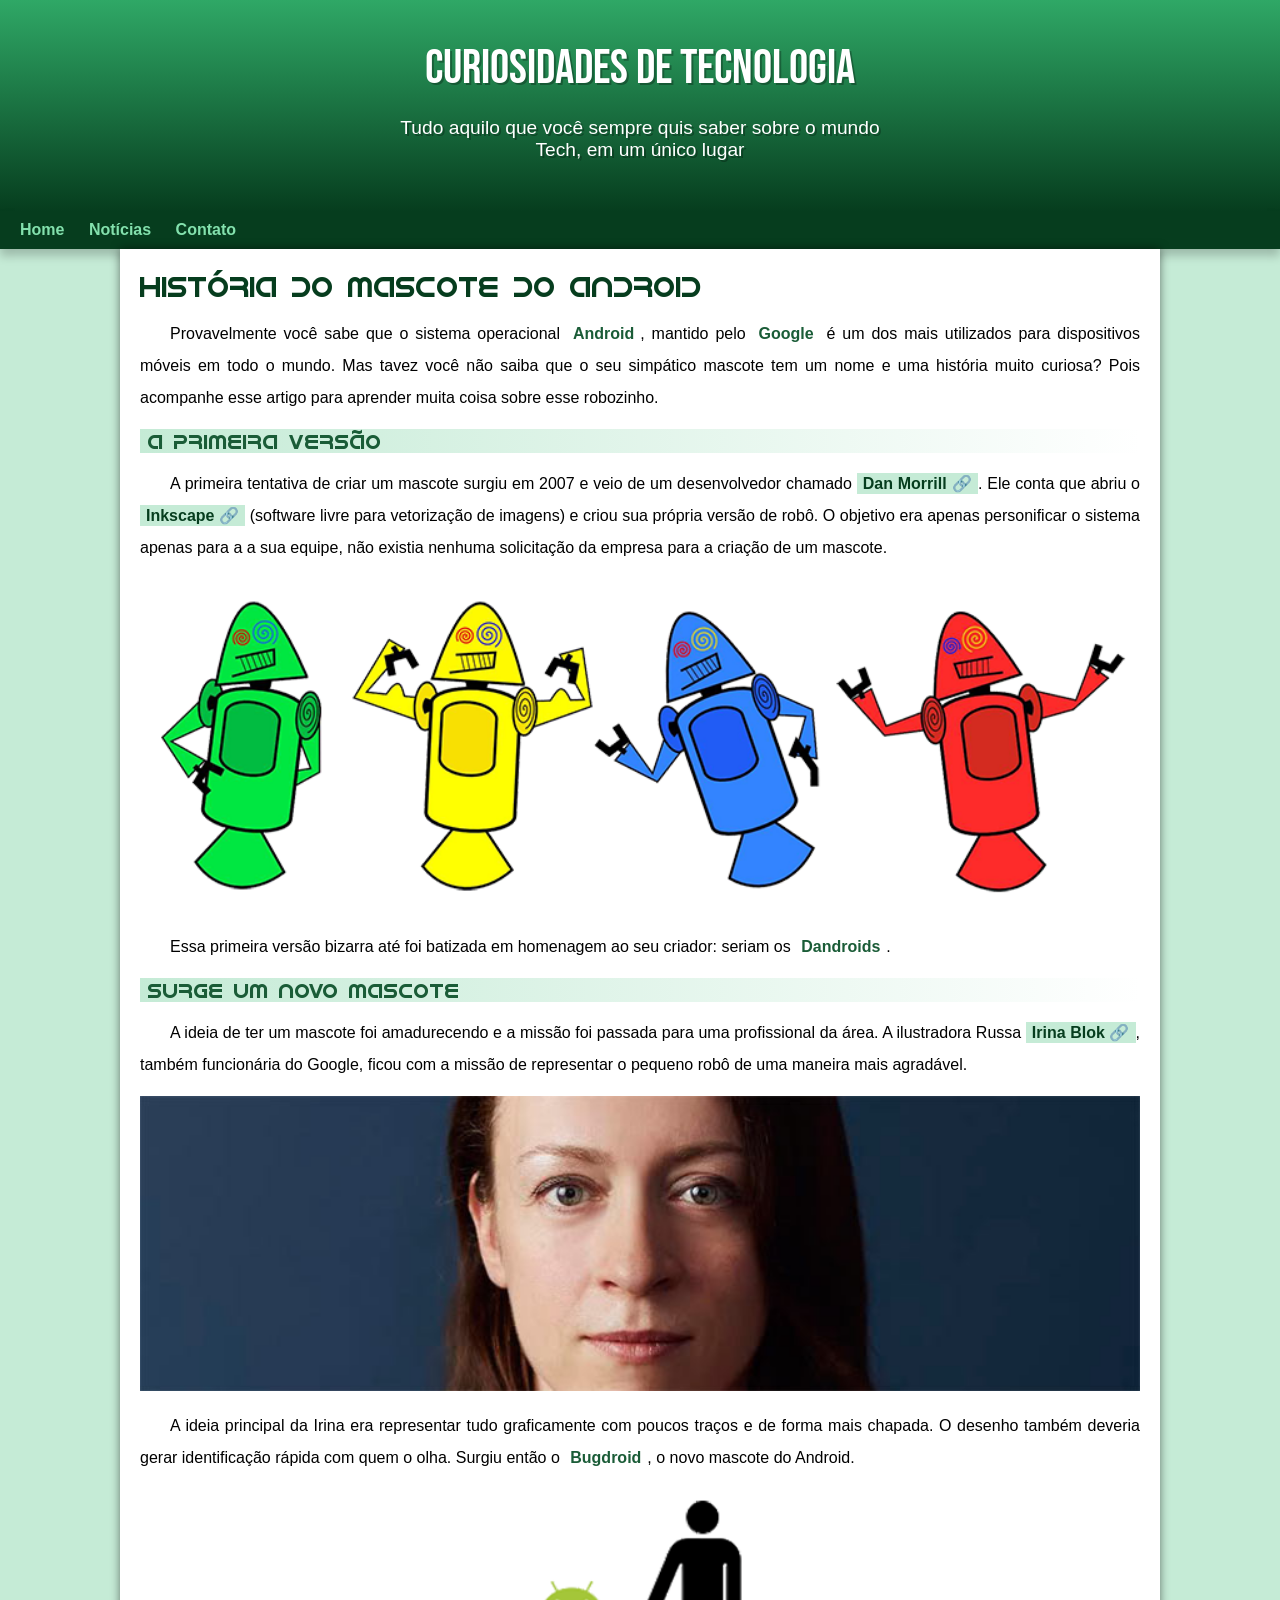
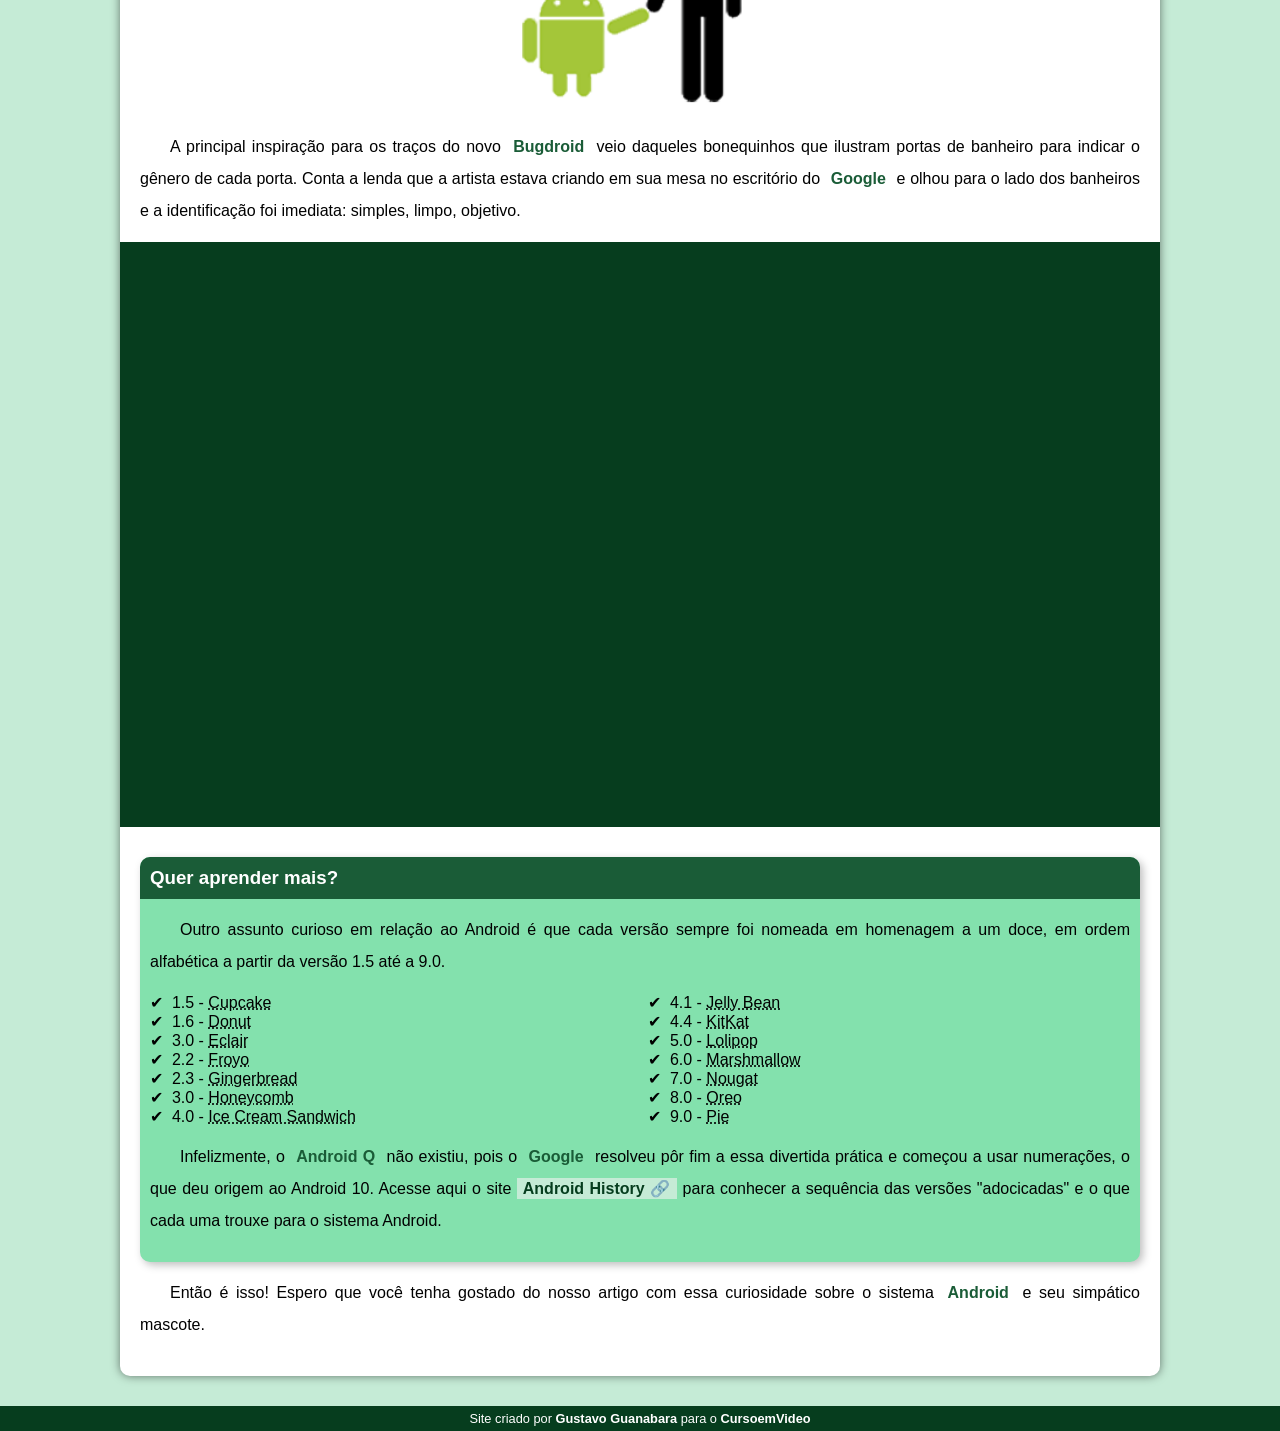
<file: index.html>
<!DOCTYPE html>
<html lang="pt-br">
<head>
    <meta charset="UTF-8">
    <meta name="viewport" content="width=device-width, initial-scale=1.0">
    <link rel="shortcut icon" href="imagens/favicon.ico" type="image/x-icon">
    <title>Como surgiu o mascote do Android?</title>
    <link rel="stylesheet" href="estilo/style.css">
</head>
<body>
    <header>
        <h1>Curiosidades de Tecnologia</h1>
        <p>Tudo aquilo que você sempre quis saber sobre o mundo Tech, em um único lugar</p>
    </header>
    <nav>
        <a href="#">Home</a>
        <a href="#">Notícias</a>
        <a href="#">Contato</a>
    </nav>
    <main>
        <article>
            <h1>História do Mascote do Android</h1>

            <p>Provavelmente você sabe que o sistema operacional <strong>Android</strong>, mantido pelo <strong>Google</strong> é um dos mais utilizados para dispositivos móveis em todo o mundo. Mas tavez você não saiba que o seu simpático mascote tem um nome e uma história muito curiosa? Pois acompanhe esse artigo para aprender muita coisa sobre esse robozinho.</p>

            <h2>A primeira versão</h2>

            <p>A primeira tentativa de criar um mascote surgiu em 2007 e veio de um desenvolvedor chamado <a href="https://androidcommunity.com/dan-morrill-shows-us-the-android-mascot-that-almost-was-20130103/" target="_blank" class="externo">Dan Morrill</a>. Ele conta que abriu o <a href="https://inkscape.org/pt-br/" target="_blank" class="externo">Inkscape</a> (software livre para vetorização de imagens) e criou sua própria versão de robô. O objetivo era apenas personificar o sistema apenas para a a sua equipe, não existia nenhuma solicitação da empresa para a criação de um mascote.</p>

            <picture>
                <source media="(max-width: 500px)" srcset="imagens/dan-droids-pq.png">
                <img src="imagens/dan-droids.png" alt="Primeiro mascote do Android"></picture>

            <p>Essa primeira versão bizarra até foi batizada em homenagem ao seu criador: seriam os <strong>Dandroids</strong>.</p>

            <h2>Surge um novo mascote</h2>

            <p>A ideia de ter um mascote foi amadurecendo e a missão foi passada para uma profissional da área. A ilustradora Russa <a href="https://www.irinablok.com/" target="_blank" class="externo">Irina Blok</a>, também funcionária do Google, ficou com a missão de representar o pequeno robô de uma maneira mais agradável.</p>

            <picture>
                <source media="(max-width: 500px)" srcset="imagens/irina-blok-pq.jpg">
                <img src="imagens/irina-blok.jpg" alt="Irina Block, criadora do Bugdroid"></picture>

            <p>A ideia principal da Irina era representar tudo graficamente com poucos traços e de forma mais chapada. O desenho também deveria gerar identificação rápida com quem o olha. Surgiu então o <strong>Bugdroid</strong>, o novo mascote do Android.</p>

            <img src="imagens/bugdroid.png" class="pequena" alt="Bugdroid">

            <p>A principal inspiração para os traços do novo <strong>Bugdroid</strong> veio daqueles bonequinhos que ilustram portas de banheiro para indicar o gênero de cada porta. Conta a lenda que a artista estava criando em sua mesa no escritório do <strong>Google</strong> e olhou para o lado dos banheiros e a identificação foi imediata: simples, limpo, objetivo.</p>

            <div class="video"><iframe width="560" height="315" src="https://www.youtube.com/embed/l2UDgpLz20M" title="YouTube video player" frameborder="0" allow="accelerometer; autoplay; clipboard-write; encrypted-media; gyroscope; picture-in-picture; web-share" allowfullscreen></iframe></div>
            
            <aside>
                <h3>Quer aprender mais?</h3>

                <p>Outro assunto curioso em relação ao Android é que cada versão sempre foi nomeada em homenagem a um doce, em ordem alfabética a partir da versão 1.5 até a 9.0.</p>

                <ul>
                    <li>1.5 - <abbr title="Bolo de Copo">Cupcake</abbr></li>
                    <li>1.6 - <abbr title="Rosquinha">Donut</abbr></li>
                    <li>3.0 - <abbr title="Bomba">Eclair</abbr></li>
                    <li>2.2 - <abbr title="Iogurte Congelado">Froyo</abbr></li>
                    <li>2.3 - <abbr title="Biscoito de Gengibre">Gingerbread</abbr></li>
                    <li>3.0 - <abbr title="Favo de Mel">Honeycomb</abbr></li>
                    <li>4.0 - <abbr title="Sanduíche de Sorvete">Ice Cream Sandwich</abbr></li>
                    <li>4.1 - <abbr title="Jujuba">Jelly Bean</abbr></li>
                    <li>4.4 - <abbr title="KitKat">KitKat</abbr></li>
                    <li>5.0 - <abbr title="Pirulito">Lolipop</abbr></li>
                    <li>6.0 - <abbr title="Marshmallow">Marshmallow</abbr></li>
                    <li>7.0 - <abbr title="Torrone">Nougat</abbr></li>
                    <li>8.0 - <abbr title="Oreo">Oreo</abbr></li>
                    <li>9.0 - <abbr title="Torta">Pie</abbr></li>
                </ul>

                <p>
                    Infelizmente, o <strong>Android Q</strong> não existiu, pois o <strong>Google</strong> resolveu pôr fim a essa divertida prática e começou a usar numerações, o que deu origem ao Android 10.
                    Acesse aqui o site <a href="https://www.android.com/intl/en_uk/history/" target="_blank" class="externo">Android History</a> para conhecer a sequência das versões "adocicadas" e o que cada uma trouxe para o sistema Android.
                </p>
            </aside>

            <p>Então é isso! Espero que você tenha gostado do nosso artigo com essa curiosidade sobre o sistema <strong>Android</strong> e seu simpático mascote.</p>
        </article>
    </main>
    <footer>
        <p>Site criado por <a href="https://gustavoguanabara.github.io/" target="_blank">Gustavo Guanabara</a> para o <a href="https://www.youtube.com/cursoemvideo" target="_blank">CursoemVideo</a></p>
    </footer>
</body>
</html>
</file>
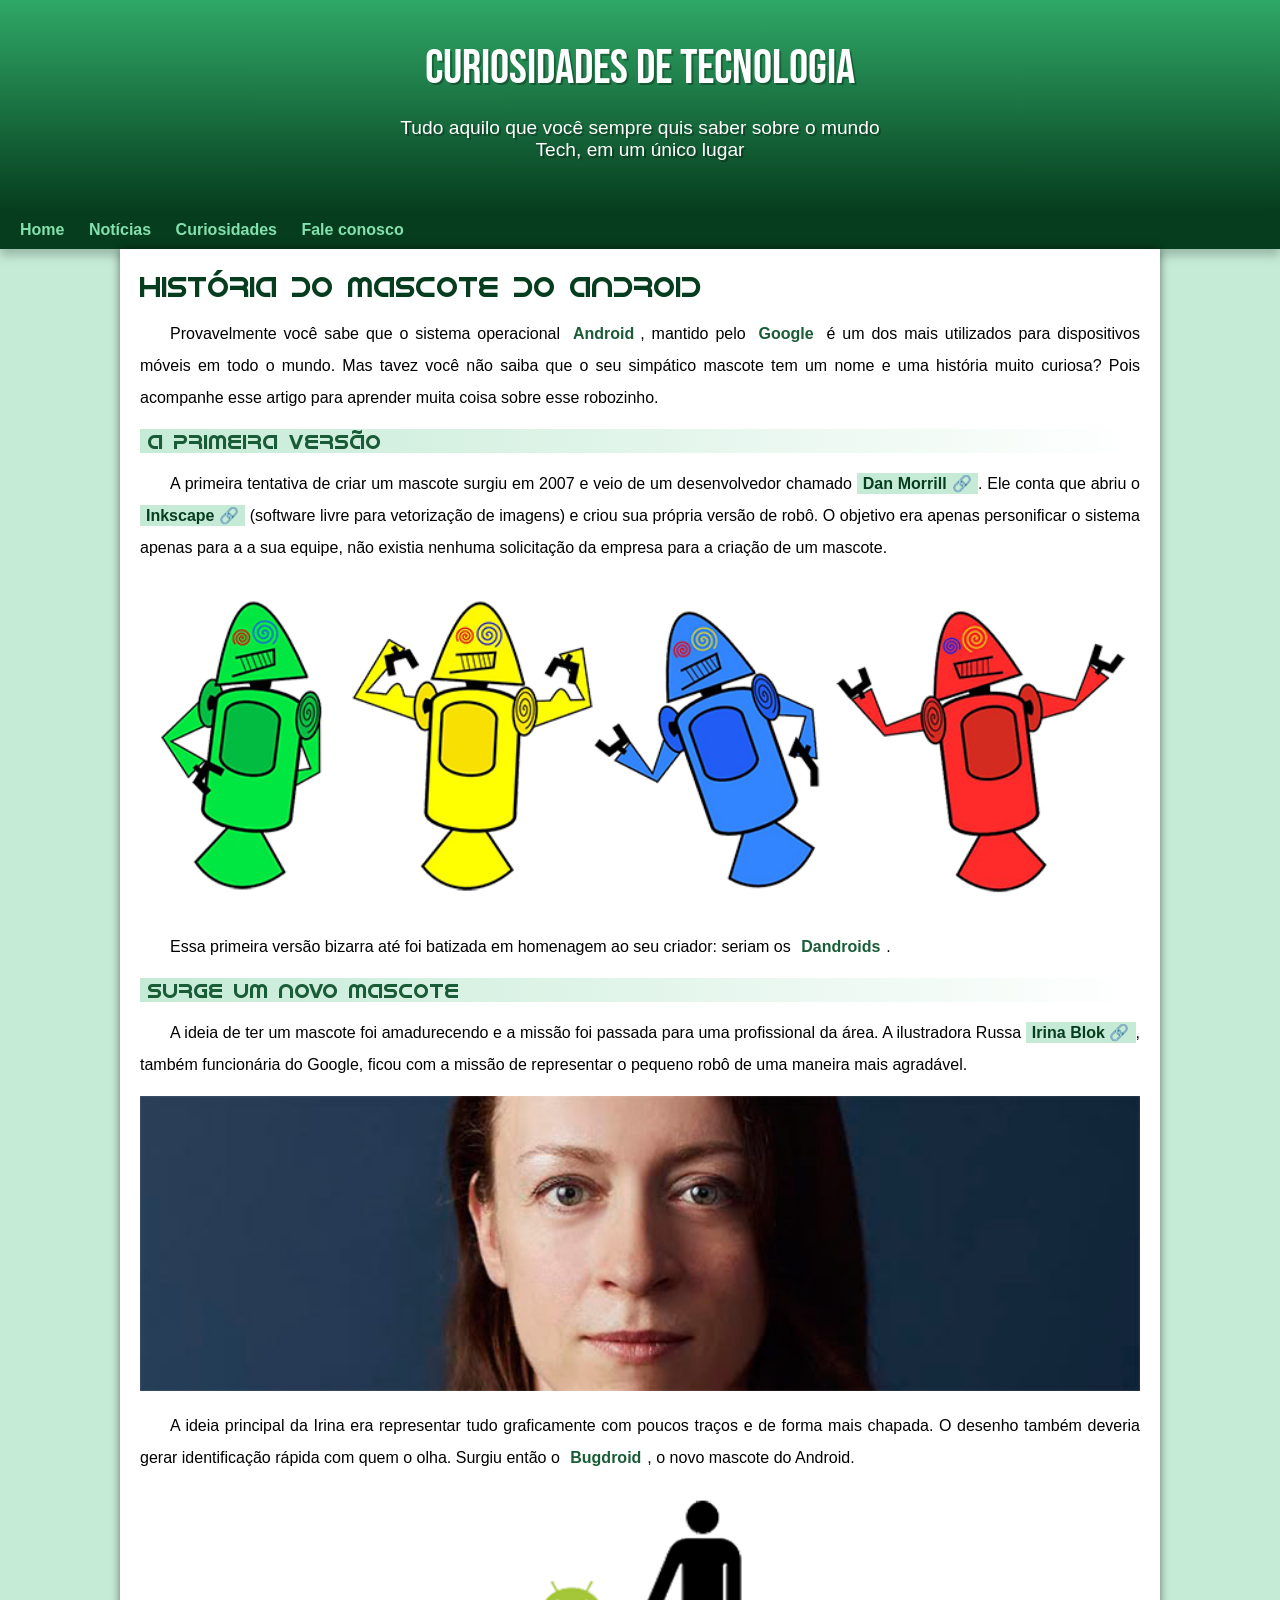
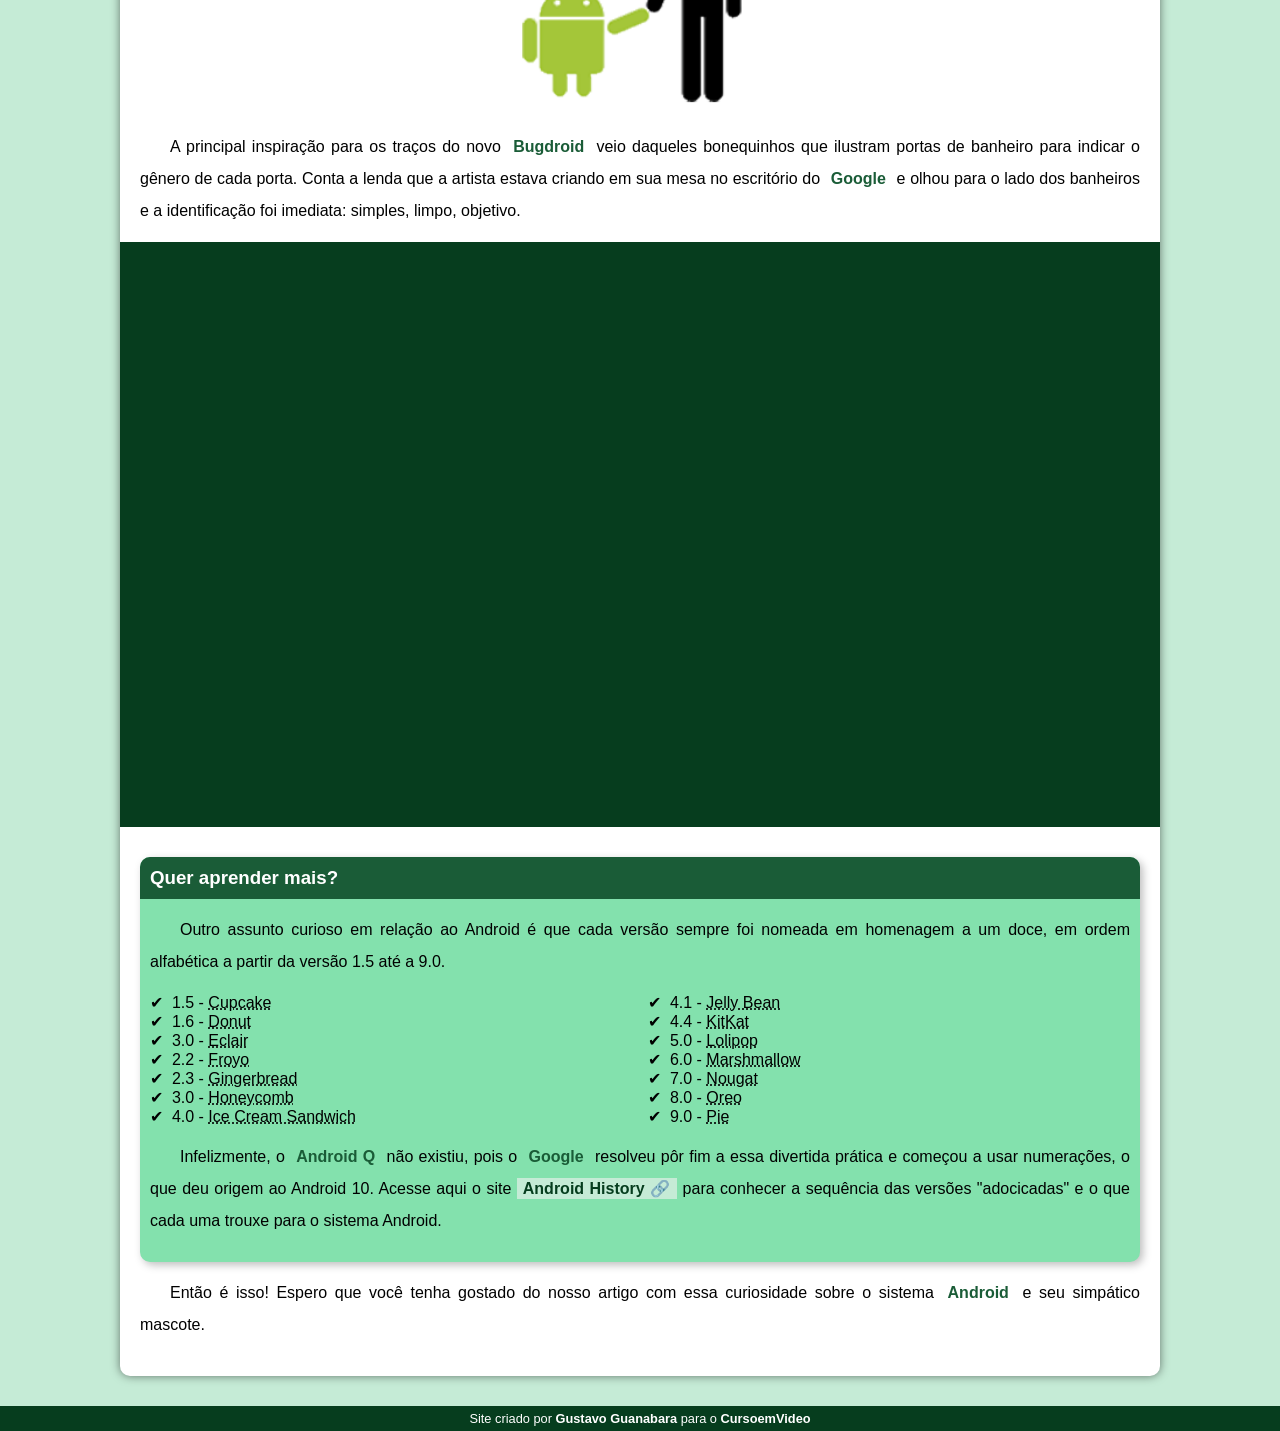
<file: index.html.html>
<!DOCTYPE html>
<html lang="pt-br">
<head>
    <meta charset="UTF-8">
    <meta name="viewport" content="width=device-width, initial-scale=1.0">
    <link rel="shortcut icon" href="imagens/favicon.ico" type="image/x-icon">
    <title>Como surgiu o mascote do Android?</title>
    <link rel="stylesheet" href="estilo/style.css">
</head>
<body>
    <header>
        <h1>Curiosidades de Tecnologia</h1>
        <p>Tudo aquilo que você sempre quis saber sobre o mundo Tech, em um único lugar</p>
    </header>
    <nav>
        <a href="#">Home</a>
        <a href="#">Notícias</a>
        <a href="#">Curiosidades</a>
        <a href="#">Fale conosco</a>
    </nav>
    <main>
        <article>
            <h1>História do Mascote do Android</h1>

            <p>Provavelmente você sabe que o sistema operacional <strong>Android</strong>, mantido pelo <strong>Google</strong> é um dos mais utilizados para dispositivos móveis em todo o mundo. Mas tavez você não saiba que o seu simpático mascote tem um nome e uma história muito curiosa? Pois acompanhe esse artigo para aprender muita coisa sobre esse robozinho.</p>

            <h2>A primeira versão</h2>

            <p>A primeira tentativa de criar um mascote surgiu em 2007 e veio de um desenvolvedor chamado <a href="https://androidcommunity.com/dan-morrill-shows-us-the-android-mascot-that-almost-was-20130103/" target="_blank" class="externo">Dan Morrill</a>. Ele conta que abriu o <a href="https://inkscape.org/pt-br/" target="_blank" class="externo">Inkscape</a> (software livre para vetorização de imagens) e criou sua própria versão de robô. O objetivo era apenas personificar o sistema apenas para a a sua equipe, não existia nenhuma solicitação da empresa para a criação de um mascote.</p>

            <picture>
                <source media="(max-width: 500px)" srcset="imagens/dan-droids-pq.png">
                <img src="imagens/dan-droids.png" alt="Primeiro mascote do Android"></picture>

            <p>Essa primeira versão bizarra até foi batizada em homenagem ao seu criador: seriam os <strong>Dandroids</strong>.</p>

            <h2>Surge um novo mascote</h2>

            <p>A ideia de ter um mascote foi amadurecendo e a missão foi passada para uma profissional da área. A ilustradora Russa <a href="https://www.irinablok.com/" target="_blank" class="externo">Irina Blok</a>, também funcionária do Google, ficou com a missão de representar o pequeno robô de uma maneira mais agradável.</p>

            <picture>
                <source media="(max-width: 500px)" srcset="imagens/irina-blok-pq.jpg">
                <img src="imagens/irina-blok.jpg" alt="Irina Block, criadora do Bugdroid"></picture>

            <p>A ideia principal da Irina era representar tudo graficamente com poucos traços e de forma mais chapada. O desenho também deveria gerar identificação rápida com quem o olha. Surgiu então o <strong>Bugdroid</strong>, o novo mascote do Android.</p>

            <img src="imagens/bugdroid.png" class="pequena" alt="Bugdroid">

            <p>A principal inspiração para os traços do novo <strong>Bugdroid</strong> veio daqueles bonequinhos que ilustram portas de banheiro para indicar o gênero de cada porta. Conta a lenda que a artista estava criando em sua mesa no escritório do <strong>Google</strong> e olhou para o lado dos banheiros e a identificação foi imediata: simples, limpo, objetivo.</p>

            <div class="video"><iframe width="560" height="315" src="https://www.youtube.com/embed/l2UDgpLz20M" title="YouTube video player" frameborder="0" allow="accelerometer; autoplay; clipboard-write; encrypted-media; gyroscope; picture-in-picture; web-share" allowfullscreen></iframe></div>
            
            <aside>
                <h3>Quer aprender mais?</h3>

                <p>Outro assunto curioso em relação ao Android é que cada versão sempre foi nomeada em homenagem a um doce, em ordem alfabética a partir da versão 1.5 até a 9.0.</p>

                <ul>
                    <li>1.5 - <abbr title="Bolo de Copo">Cupcake</abbr></li>
                    <li>1.6 - <abbr title="Rosquinha">Donut</abbr></li>
                    <li>3.0 - <abbr title="Bomba">Eclair</abbr></li>
                    <li>2.2 - <abbr title="Iogurte Congelado">Froyo</abbr></li>
                    <li>2.3 - <abbr title="Biscoito de Gengibre">Gingerbread</abbr></li>
                    <li>3.0 - <abbr title="Favo de Mel">Honeycomb</abbr></li>
                    <li>4.0 - <abbr title="Sanduíche de Sorvete">Ice Cream Sandwich</abbr></li>
                    <li>4.1 - <abbr title="Jujuba">Jelly Bean</abbr></li>
                    <li>4.4 - <abbr title="KitKat">KitKat</abbr></li>
                    <li>5.0 - <abbr title="Pirulito">Lolipop</abbr></li>
                    <li>6.0 - <abbr title="Marshmallow">Marshmallow</abbr></li>
                    <li>7.0 - <abbr title="Torrone">Nougat</abbr></li>
                    <li>8.0 - <abbr title="Oreo">Oreo</abbr></li>
                    <li>9.0 - <abbr title="Torta">Pie</abbr></li>
                </ul>

                <p>
                    Infelizmente, o <strong>Android Q</strong> não existiu, pois o <strong>Google</strong> resolveu pôr fim a essa divertida prática e começou a usar numerações, o que deu origem ao Android 10.
                    Acesse aqui o site <a href="https://www.android.com/intl/en_uk/history/" target="_blank" class="externo">Android History</a> para conhecer a sequência das versões "adocicadas" e o que cada uma trouxe para o sistema Android.
                </p>
            </aside>

            <p>Então é isso! Espero que você tenha gostado do nosso artigo com essa curiosidade sobre o sistema <strong>Android</strong> e seu simpático mascote.</p>
        </article>
    </main>
    <footer>
        <p>Site criado por <a href="https://gustavoguanabara.github.io/" target="_blank">Gustavo Guanabara</a> para o <a href="https://www.youtube.com/cursoemvideo" target="_blank">CursoemVideo</a></p>
    </footer>
</body>
</html>
</file>
<file: estilo/style.css>
@charset "UTF-8";

@import url('https://fonts.googleapis.com/css2?family=Bebas+Neue&display=swap');

@font-face {
    font-family: 'Android';
    src: url('../fontes/idroid.otf') format('opentype');
    font-weight: normal;
}

:root {
    --cor0: #c5ebd6;
    --cor1: #83e1ad;
    --cor2: #3ddc84;
    --cor3: #2fa866;
    --cor4: #1a5c37;
    --cor5: #063d1e;

    --fonte-padrao: Arial, Verdana, Helvetica, sans-serif;
    --fonte-destaque: 'Bebas Neue', cursive;
    --fonte-android: 'Android', cursive;
}

* {
    margin: 0px;
    padding: 0px;
}

body {
    background-color: var(--cor0);
    font-family: var(--fonte-padrao)
}

a.externo::after {
    content: '\00A0\1F517';
}

header {
    background-image: linear-gradient(to bottom, var(--cor3), var(--cor5));
    min-height: 150px;
    text-align: center;
    padding-top: 40px;
}

header > h1 {
    color: white;
    font-family: var(--fonte-destaque);
    font-size: 3em;
    font-weight: normal;
    margin-bottom: 20px;
    text-shadow: 2px 2px 0px rgba(0, 0, 0, 0.281);
}

header > p {
    font-family: var(--fonte-padrao);
    font-size: 1.2em;
    color: white;
    max-width: 500px;
    padding-right: 10px;
    padding-left: 10px;
    margin: auto;
    padding-bottom: 50px;
    text-shadow: 2px 2px 0px rgba(0, 0, 0, 0.281);
}

nav {
    background-color: var(--cor5);
    padding: 10px;
    box-shadow: 0px 7px 9px rgba(0, 0, 0, 0.205);
}

nav > a {
    color: var(--cor1);
    padding: 10px;
    border-radius: 5px;
    text-decoration: none;
    font-weight: bold;
    transition-duration: .5s;
}

nav > a:hover {
    background-color: var(--cor3);
    color: var(--cor5);
}

main {
    min-width: 300px;
    max-width: 1000px;
    margin: auto;
    margin-bottom: 30px;
    padding: 20px;
    background-color: white;
    box-shadow: 0px 0px 10px rgba(0, 0, 0, 0.507);
    border-bottom-left-radius: 10px;
    border-bottom-right-radius: 10px;
}

div.video {
    background-color: var(--cor5);
    margin: 0px -20px 30px -20px;
    padding: 20px;
    padding-bottom: 56.5%;
    position: relative;
}

div.video > iframe {
    position: absolute;
    top: 5%;
    left: 5%;
    width: 90%;
    height: 90%;
}

main a {
    text-decoration: none;
    font-weight: bold;
    color: var(--cor5);
    background-color: var(--cor0);
    padding: 2px 6px;
}

main a:hover {
    text-decoration: underline;
    color: var(--cor4);
}

main p {
    margin: 15px 0px;
    text-align: justify;
    text-indent: 30px;
    line-height: 2em;
    font-size: 1em;
}

main strong {
    color: var(--cor4);
    font-weight: bold;
    padding: 2px 6px;
}

main h1 {
    color: var(--cor5);
    font-family: var(--fonte-android);
    font-weight: normal;
    font-size: 1.8em;
}

main h2 {
    color: var(--cor4);
    font-size: 1.3em;
    font-family: var(--fonte-android);
    font-weight: normal;
    background-image: linear-gradient(to right, var(--cor0), transparent);
    text-indent: 8px;
}

main img {
    width: 100%;
}

main img.pequena {
    max-width: 350px;
    display: block;
    margin: auto;
}

aside {
    background-color: var(--cor1);
    padding: 10px;
    border-radius: 10px;
    box-shadow: 3px 3px 8px rgba(0, 0, 0, 0.26);
}

aside > h3 {
    background-color: var(--cor4);
    color: white;
    padding: 10px;
    margin: -10px -10px 0px -10px;
    border-radius: 10px 10px 0px 0px;
}

aside > ul {
    list-style-position: inside;
    columns: 2;
    list-style-type: '\2714\00A0\00A0';
}

footer {
    background-color: var(--cor5);
    color: white;
    font-size: 0.8em;
    text-align: center;
    padding: 5px;
}

footer a {
    color: white;
    font-weight: bolder;
    text-decoration: none;
}

footer a:hover {
    text-decoration: underline;
    color: var(--cor1);
}
</file>
